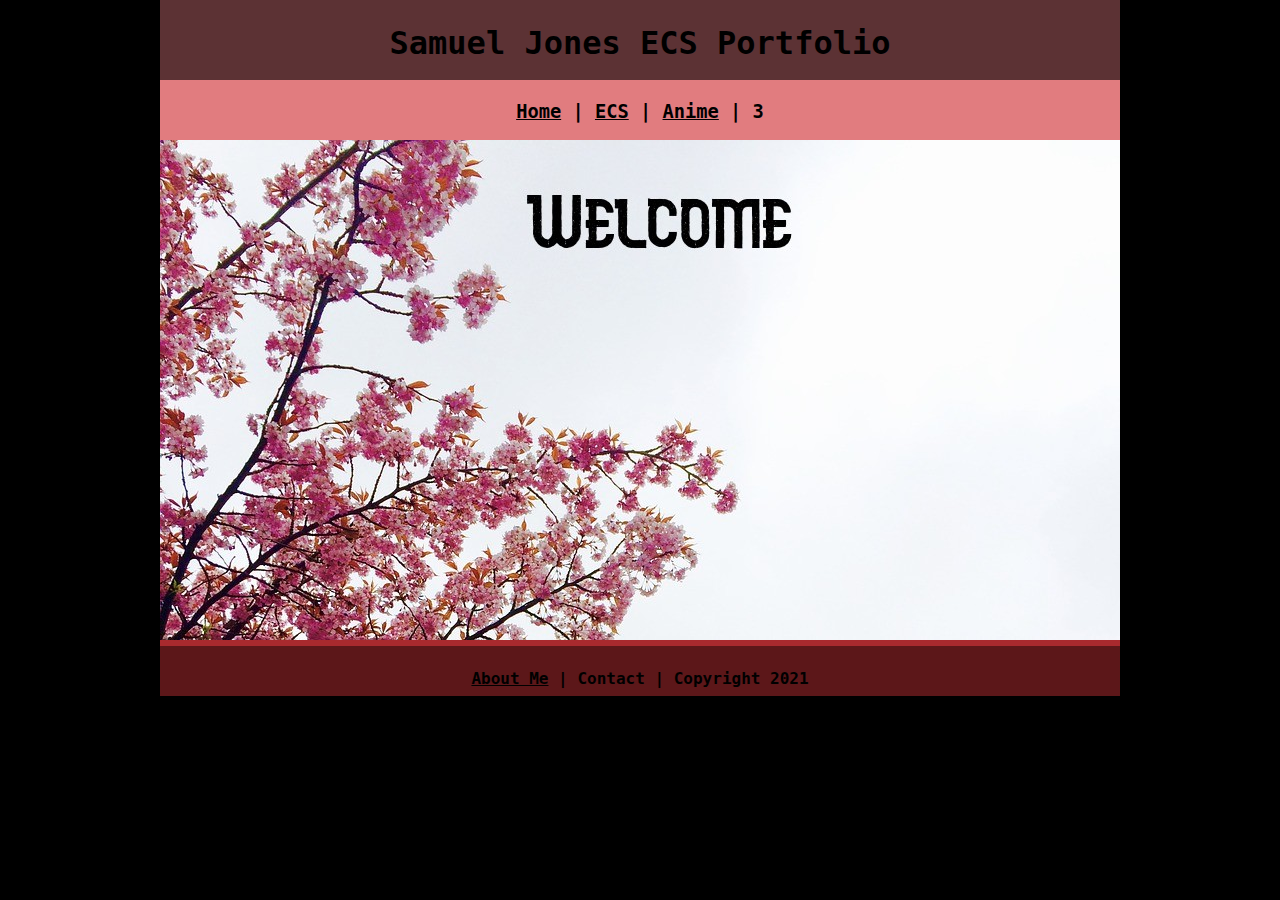
<file: index.html>
<!DOCTYPE html>
<html class="homePage">
<head>
	<!-- This is a comment! Text here will be ignored by the browser. -->
	<meta charset="UTF-8">
	<title>Samuel Jones ECS Portfolio</title>
	<link href="myCSS.css" rel="stylesheet" type="text/css">
</head>
<body>
<div class="container">
  <div class="header">
  	<h1>Samuel Jones ECS Portfolio</h1>
  </div>
  <div class="nav">
    <h3><a href="index.html">Home</a> | <a href="ecs/index.html">ECS</a> | <a href="anime/index.html">Anime</a> | 3</h3>
  </div>
  <div class="content">
    <img src="images/Welcomeimage.jpg" alt="Welcome" width="960" height="500">
</div>
  <div class="footer">
    <h4> <a href="aboutme.html">About Me</a> | Contact | Copyright 2021</h4>
  </div>
</div>
</body>
</html>
</file>
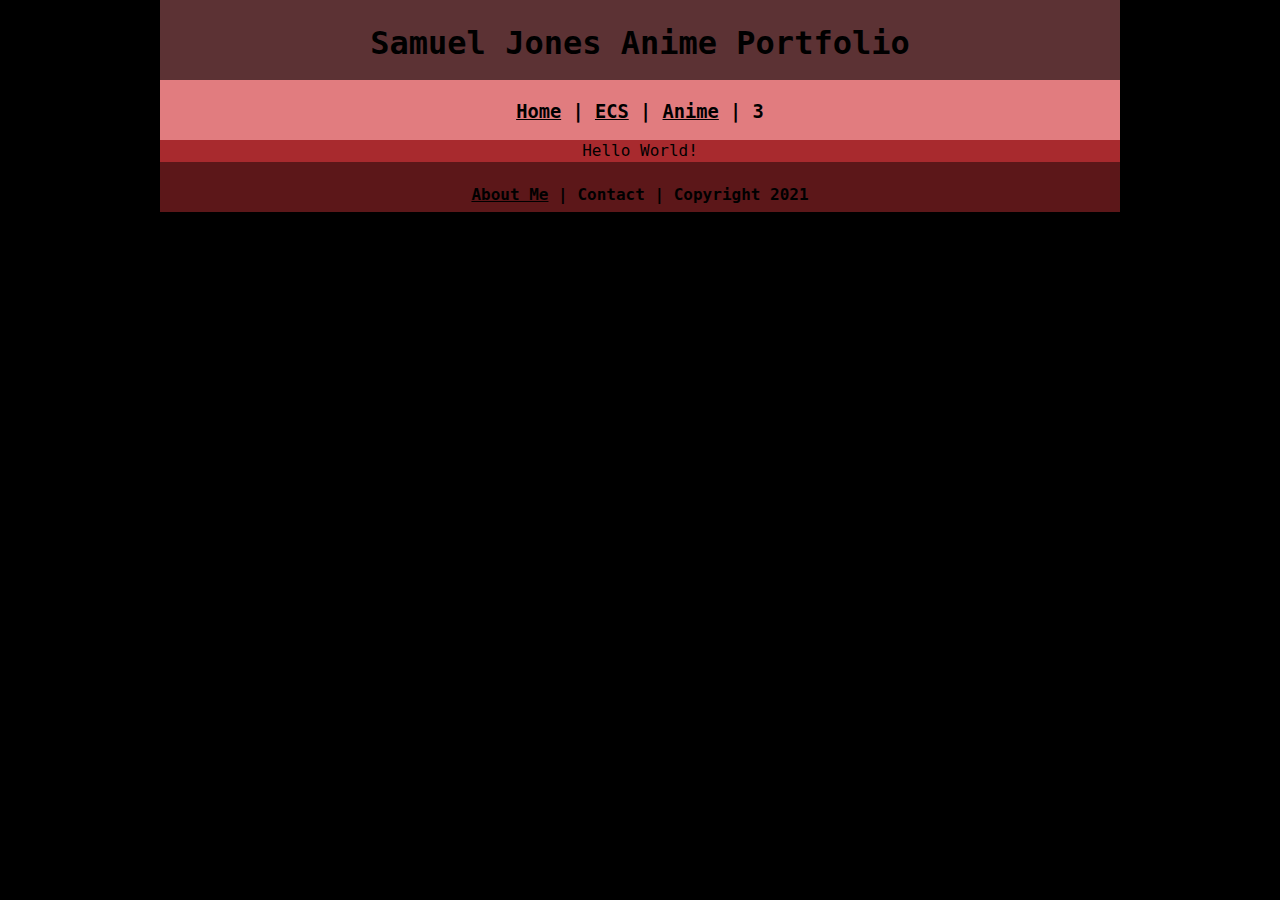
<file: anime/index.html>
<!DOCTYPE html>
<html class="homePage">
<head>
	<!-- This is a comment! Text here will be ignored by the browser. -->
	<meta charset="UTF-8">
	<title>Samuel Jones Anime Portifolio</title>
	<link href="../myCSS.css" rel="stylesheet" type="text/css">
</head>
<body>
<div class="container">
  <div class="header">
  	<h1>Samuel Jones Anime Portfolio</h1>
  </div>
  <div class="nav">
    <h3><a href="../index.html">Home</a> | <a href="../ecs/index.html">ECS</a> | <a href="index.html">Anime</a> | 3</h3>
  </div>
  <div class="content">Hello World!</div>
  <div class="footer">
    <h4> <a href="../aboutme.html">About Me</a> | Contact | Copyright 2021</h4>
  </div>
</div>
</body>
</html>
</file>
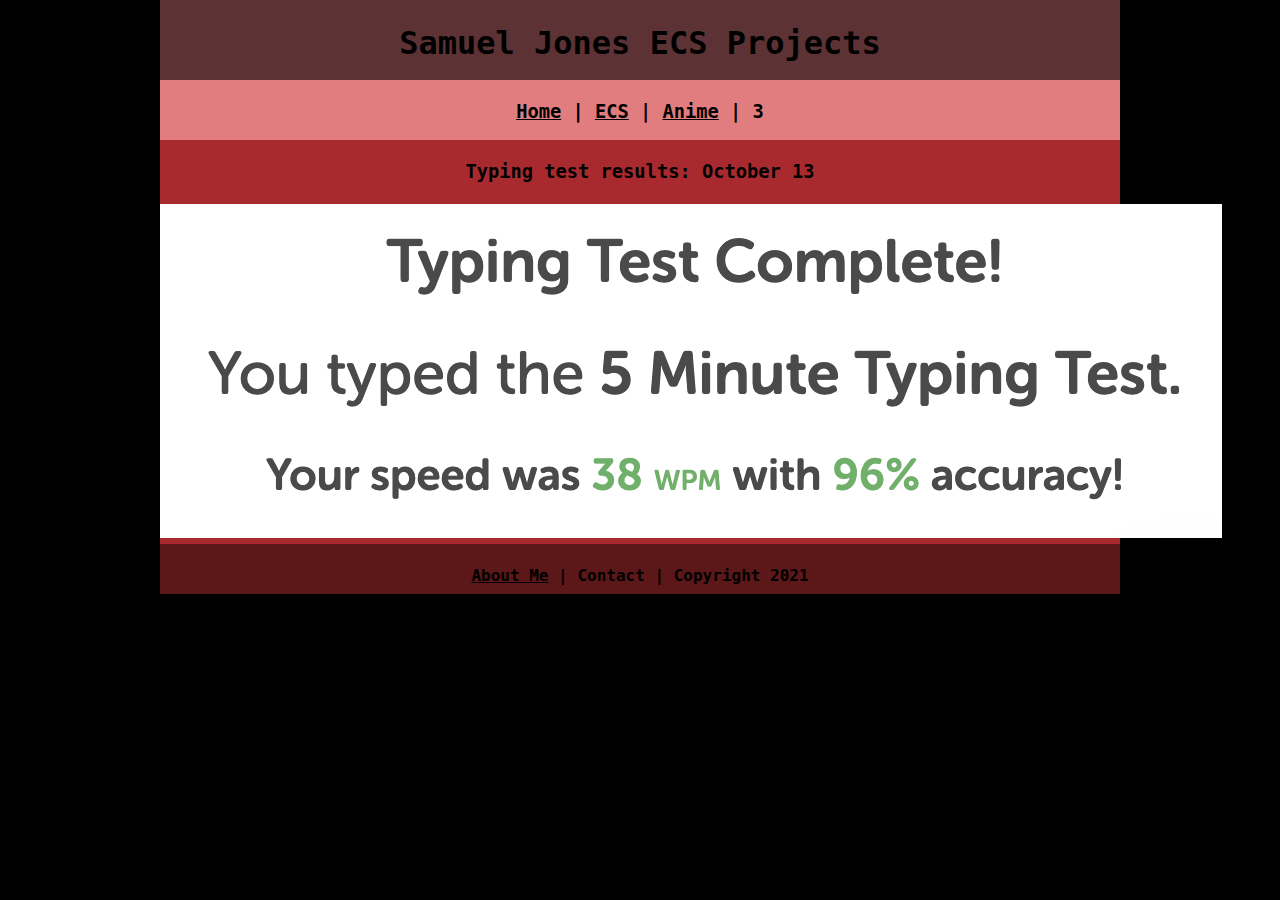
<file: ecs/index.html>
<!DOCTYPE html>
<html class="homePage">
<head>
	<!-- This is a comment! Text here will be ignored by the browser. -->
	<meta charset="UTF-8">
	<title>Samuel Jones ECS Projects</title>
	<link href="../myCSS.css" rel="stylesheet" type="text/css">
</head>
<body>
<div class="container">
  <div class="header">
  	<h1>Samuel Jones ECS Projects</h1>
  </div>
  <div class="nav">
    <h3><a href="index.html">Home</a> | <a href="index.html">ECS</a> | <a href="../anime/index.html">Anime</a> | 3</h3>
  </div>
  <div class="content">
	  <h3>Typing test results: October 13</h3>  
	  <img src="../images/typing.jpg" alt="typing" width="1062" height="334">	
  </div>
  <div class="footer">
    <h4> <a href="../aboutme.html">About Me</a> | Contact | Copyright 2021</h4>
  </div>
</div>
</body>
</html>
</file>
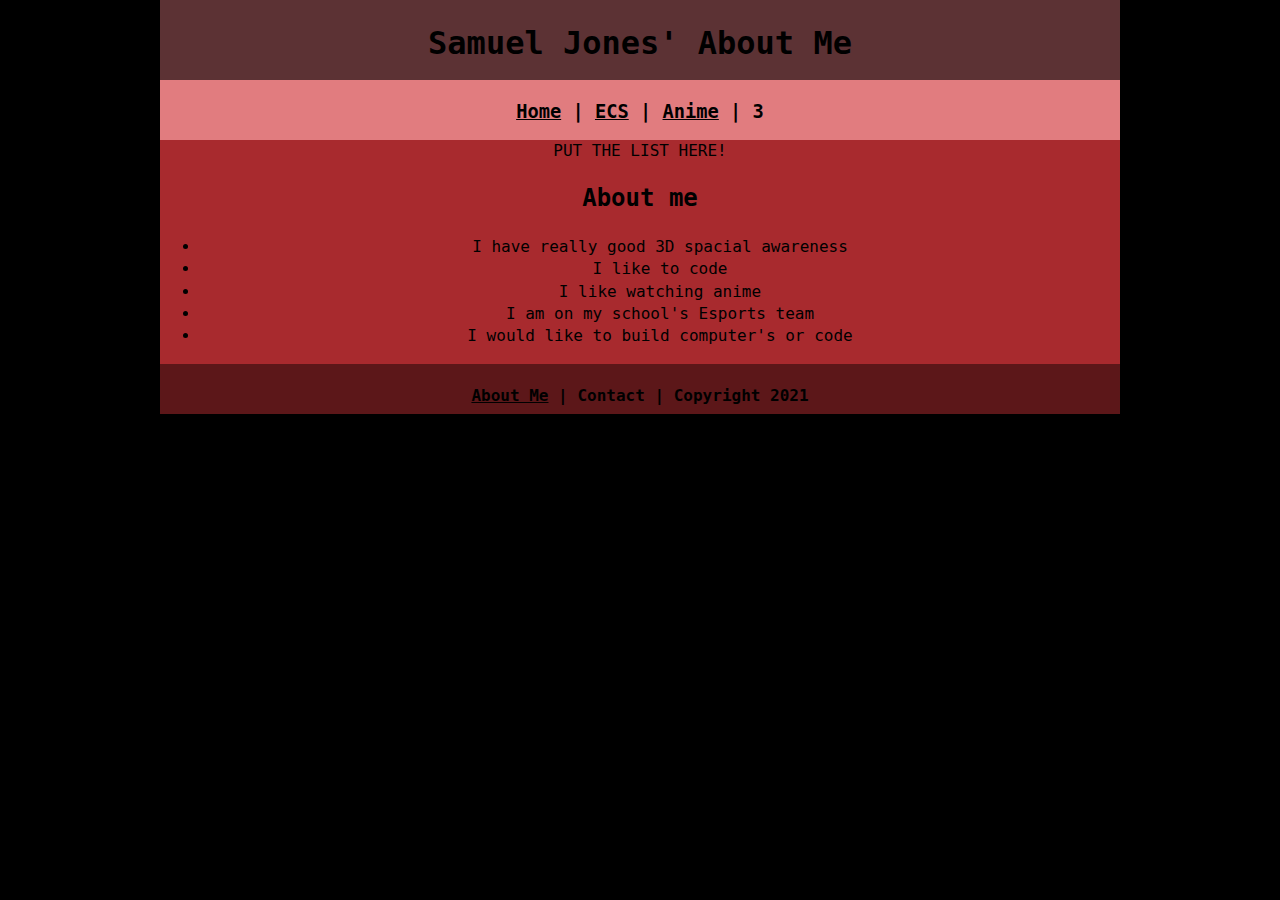
<file: aboutme.html>
<!DOCTYPE html>
<html class="homePage">
<head>
	<!-- This is a comment! Text here will be ignored by the browser. -->
	<meta charset="UTF-8">
	<title>About Me</title>
	<link href="myCSS.css" rel="stylesheet" type="text/css">
</head>
<body>
<div class="container">
  <div class="header">
  	<h1>Samuel Jones' About Me</h1>
  </div>
  <div class="nav">
    <h3> <a href="index.html">Home</a> | <a href="ecs/index.html">ECS</a> | <a href="anime/index.html">Anime</a> | 3</h3>
  </div>
  <div class="content">
    PUT THE LIST HERE!
	  <h2>About me</h2>
	  <ul>
	     <li> I have really good 3D spacial awareness
	     <li> I like to code
	     <li> I like watching anime
	     <li> I am on my school's Esports team
	     <li> I would like to build computer's or code
	  </ul>
</div>
  <div class="footer">
    <h4> <a href="aboutme.html">About Me</a> | Contact | Copyright 2021</h4>
  </div>
</div>
</body>
</html>
</file>
<file: myCSS.css>
@charset "UTF-8";
/* This is a comment! Text here will be ignored by the browser. */
body {
	margin: 0 auto;
	  font: 100%/1.4 OCR A Std, monospace;}
.homePage {
	background: #000000;
}
.container {
	width: 960px;
	margin: 0 auto;
}
.header {
	background: #5C3234;
	text-align: center;
	margin: 0px;
	padding: 5;
	float: left;
	width: 100%;
	height: 80px;
	
}
.nav {
	background: #E17C7F;
	margin: 0px;
	padding: 5;
	float: left;
	width: 100%;
	height: 60px;
	text-align: center;
}
.content {
	background: #A82A2E;
	margin: 0px;
	float: left;
	width: 100%;
	text-align: center;
}
.footer {
	background: #5C1719;
	margin: 0px;
	float: left;
	width: 100%;
	height: 50px;
	text-align: center;
}
a:link {
     color: #000000;
}
a:visited {
     color: #000;
}
a:hover, a:active, a:focus { 
     text-decoration: underline;
}
</file>
